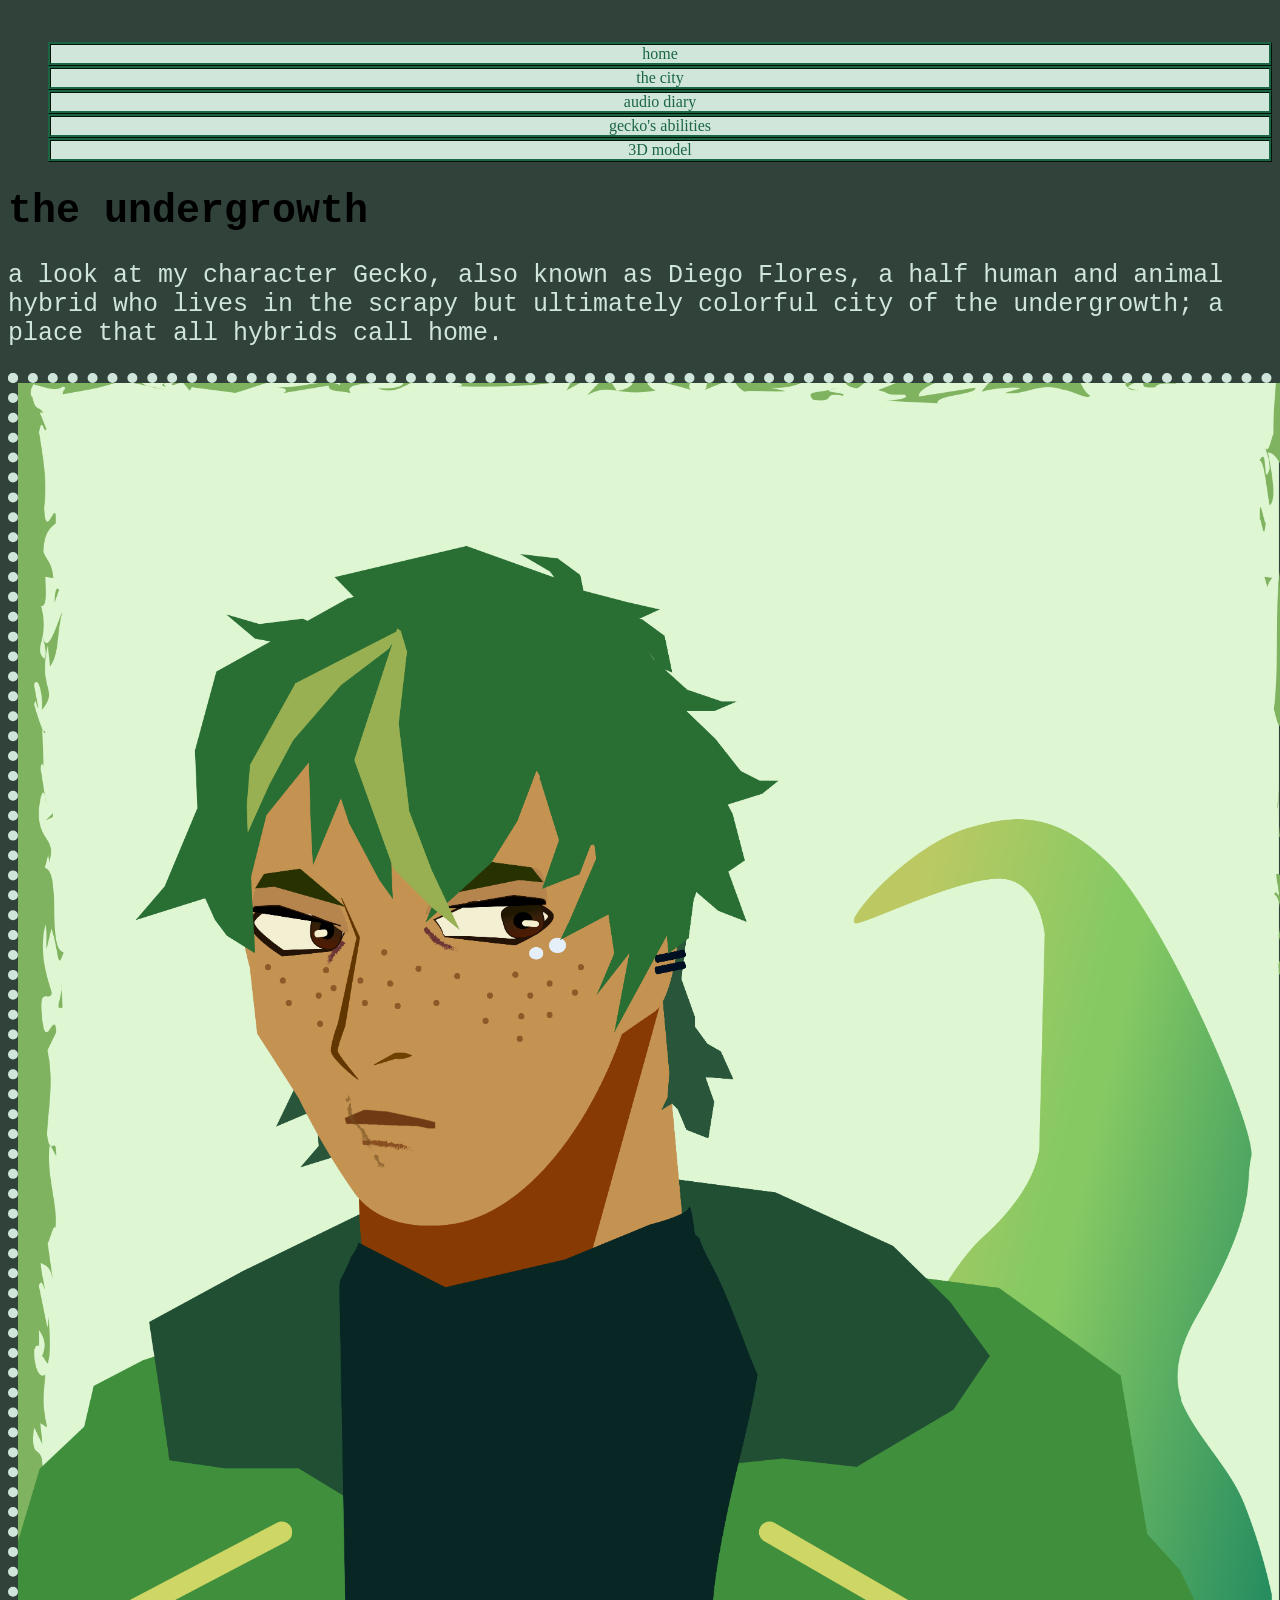
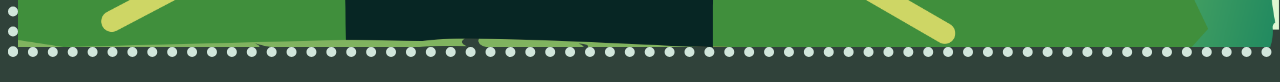
<file: index.html>
<!DOCTYPE html>
<html>
<head>
	<style>
		ul{ list-style: none; 
		 }
	</style>
	<meta charset="utf-8">
	<meta name="viewport" content="width=device-width, initial-scale=1">
	<title>"the undergrowth"</title> 
	<link rel="stylesheet" type="text/css" href="styles.css">
</head>
<body>  
	<br>  
		<ul> 
			<li><a href="index.html">home</a></li> 
			<li><a href="landscape.html">the city</a></li> 
			<li><a href="audio.html">audio diary</a></li> 
			<li><a href="animation.html">gecko's abilities</a></li>
			<li><a href="model.html">3D model</a></li> 
		</ul>
	<h1>the undergrowth</h1>
	<p>a look at my character Gecko, also known as Diego Flores, a half human and animal hybrid who lives in the scrapy but ultimately colorful city of the undergrowth; a place that all hybrids call home. <p>
		<img src="images/portrait.png" alt="portrait of gecko">

</body>
</html>
</file>
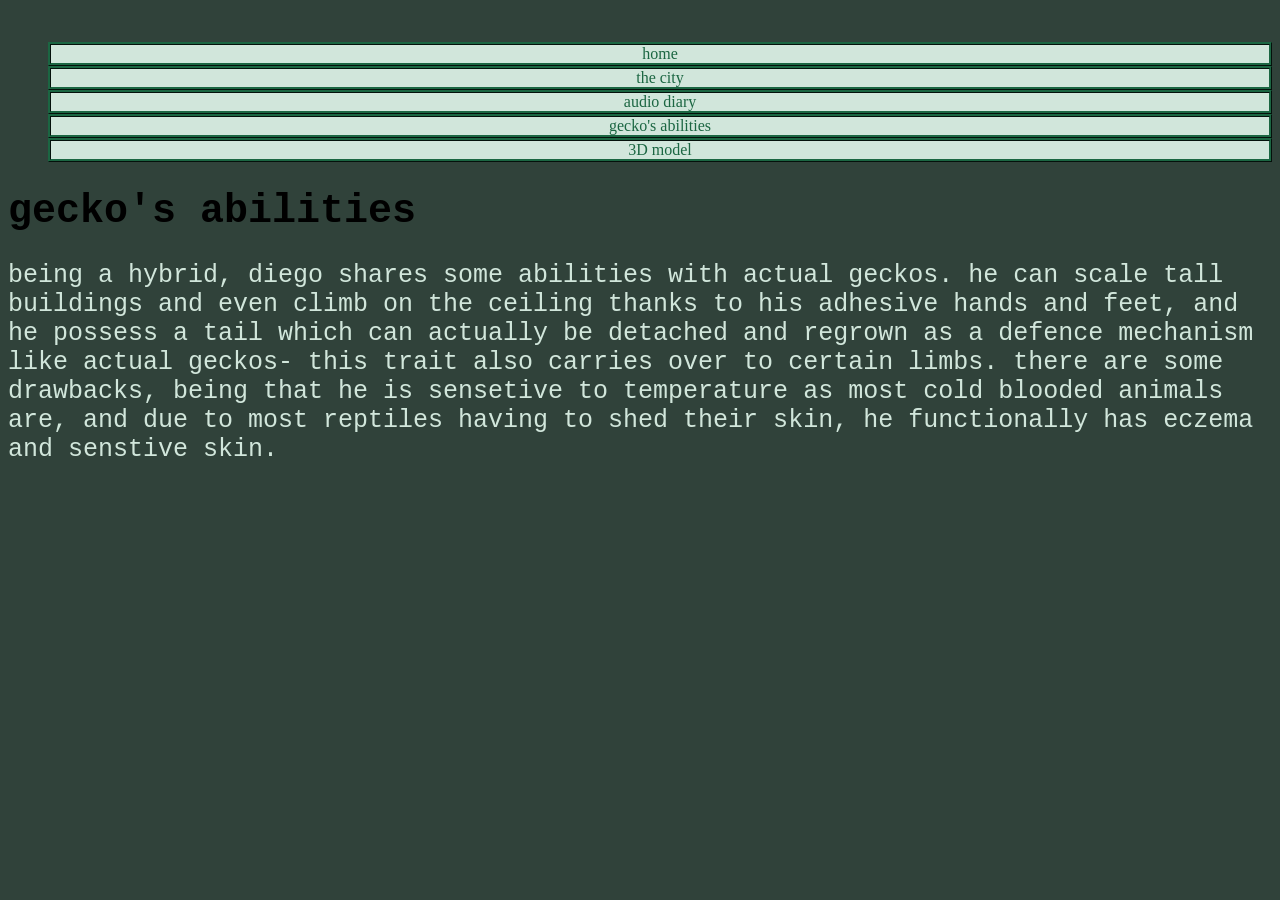
<file: animation.html>
<!DOCTYPE html>
<html>
<head>
	<style>
		ul{ list-style: none; 
		 }
	</style>
	<meta charset="utf-8">
	<meta name="viewport" content="width=device-width, initial-scale=1">
	<title>"abilities"</title> 
	<link rel="stylesheet" type="text/css" href="styles.css">
</head>
<body>  
	<br>  
		<ul> 
			<li><a href="index.html">home</a></li> 
			<li><a href="landscape.html">the city</a></li> 
			<li><a href="audio.html">audio diary</a></li> 
			<li><a href="animation.html">gecko's abilities</a></li>
			<li><a href="model.html">3D model</a></li> 
		</ul>
	<h1>gecko's abilities</h1>
	<p>being a hybrid, diego shares some abilities with actual geckos. he can scale tall buildings and even climb on the ceiling thanks to his adhesive hands and feet, and he possess a tail which can actually be detached and regrown as a defence mechanism like actual geckos- this trait also carries over to certain limbs. there are some drawbacks, being that he is sensetive to temperature as most cold blooded animals are, and due to most reptiles having to shed their skin, he functionally has eczema and senstive skin.<p>
<iframe width="560" height="315" src="https://www.youtube.com/embed/xfwnRMrdkLo?si=mgUnJJjEZ3J-lTdL" title="YouTube video player" frameborder="0" allow="accelerometer; autoplay; clipboard-write; encrypted-media; gyroscope; picture-in-picture; web-share" referrerpolicy="strict-origin-when-cross-origin" allowfullscreen></iframe>
</file>
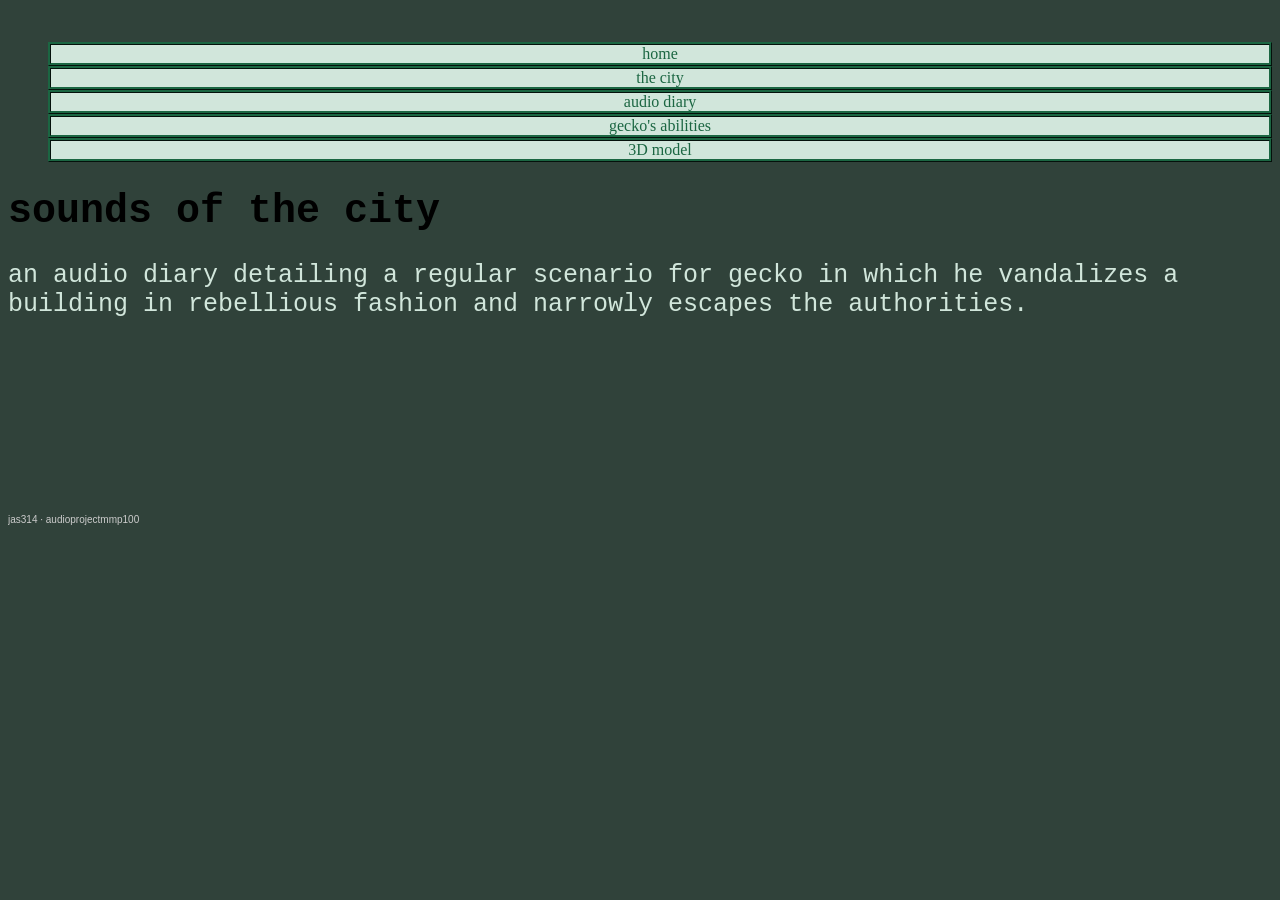
<file: audio.html>
<!DOCTYPE html>
<html>
<head>
	<style>
		ul{ list-style: none; 
		 }
	</style>
	<meta charset="utf-8">
	<meta name="viewport" content="width=device-width, initial-scale=1">
	<title>"sounds of the city"</title> 
	<link rel="stylesheet" type="text/css" href="styles.css">
</head>
<body>  
	<br>  
		<ul> 
			<li><a href="index.html">home</a></li> 
			<li><a href="landscape.html">the city</a></li> 
			<li><a href="audio.html">audio diary</a></li> 
			<li><a href="animation.html">gecko's abilities</a></li>
			<li><a href="model.html">3D model</a></li> 
		</ul>
	<h1>sounds of the city</h1>
	<p>an audio diary detailing a regular scenario for gecko in which he vandalizes a building in rebellious fashion and narrowly escapes the authorities.</p>
	
	<iframe width="100%" height="166" scrolling="no" frameborder="no" allow="autoplay; encrypted-media" src="https://w.soundcloud.com/player/?url=https%3A//api.soundcloud.com/tracks/soundcloud%3Atracks%3A2344157306%3Fsecret_token%3Ds-0VOlsQhmaNr&color=%2322522b&auto_play=false&hide_related=false&show_comments=true&show_user=true&show_reposts=false&show_teaser=true"></iframe><div style="font-size: 10px; color: #cccccc;line-break: anywhere;word-break: normal;overflow: hidden;white-space: nowrap;text-overflow: ellipsis; font-family: Interstate,Lucida Grande,Lucida Sans Unicode,Lucida Sans,Garuda,Verdana,Tahoma,sans-serif;font-weight: 100;"><a href="https://soundcloud.com/jas314" title="jas314" target="_blank" style="color: #cccccc; text-decoration: none;">jas314</a> · <a href="https://soundcloud.com/jas314/audioprojectmmp100/s-0VOlsQhmaNr" title="audioprojectmmp100" target="_blank" style="color: #cccccc; text-decoration: none;">audioprojectmmp100</a></div>
</body> 
</html>
</file>
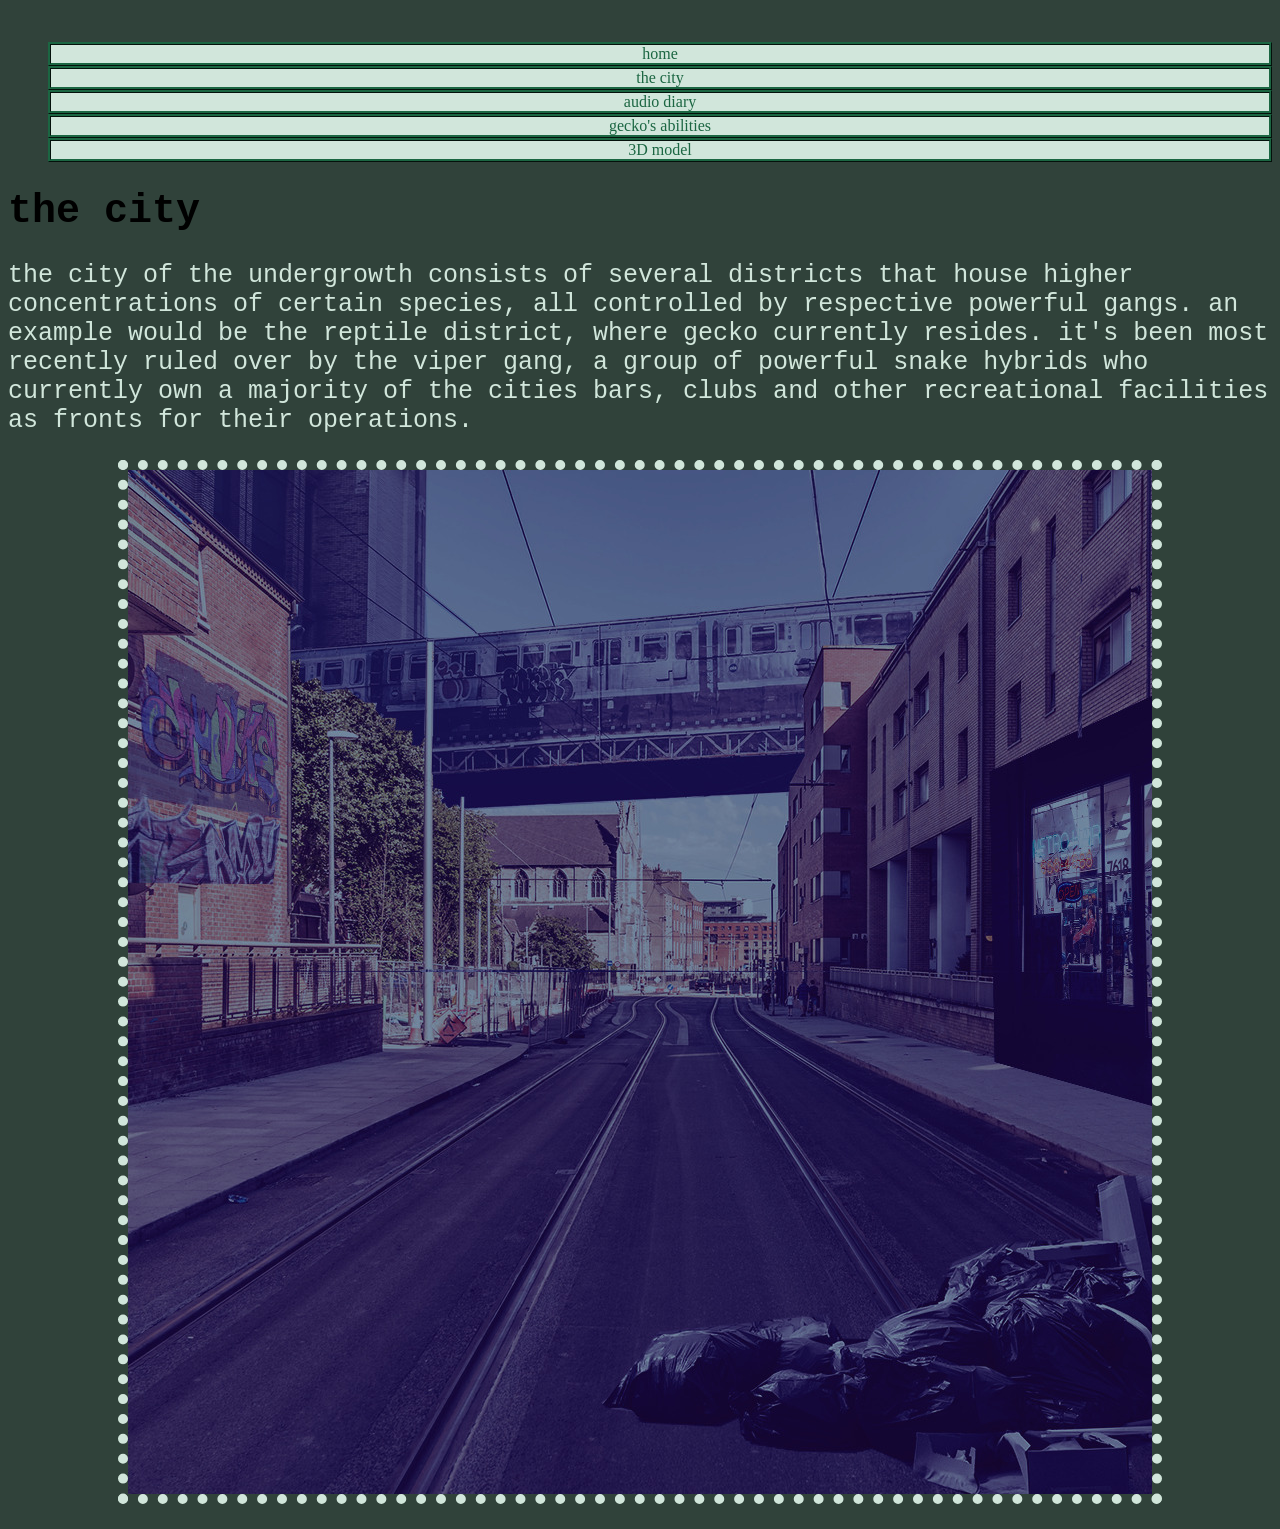
<file: landscape.html>
<!DOCTYPE html>
<html>
<head>
	<style>
		ul{ list-style: none; 
		 }
	</style>
	<meta charset="utf-8">
	<meta name="viewport" content="width=device-width, initial-scale=1">
	<title>"the city"</title> 
	<link rel="stylesheet" type="text/css" href="styles.css">
</head>
<body>  
	<br>  
		<ul> 
			<li><a href="index.html">home</a></li> 
			<li><a href="landscape.html">the city</a></li> 
			<li><a href="audio.html">audio diary</a></li> 
			<li><a href="animation.html">gecko's abilities</a></li>
			<li><a href="model.html">3D model</a></li> 
		</ul>
	<h1>the city</h1>
	<p>the city of the undergrowth consists of several districts that house higher concentrations of certain species, all controlled by respective powerful gangs. an example would be the reptile district, where gecko currently resides. it's been most recently ruled over by the viper gang, a group of powerful snake hybrids who currently own a majority of the cities bars, clubs and other recreational facilities as fronts for their operations.<p>
		<img src="images/landscape (1).jpg" alt="picture of the city"/>
</body> 
</html>
</file>
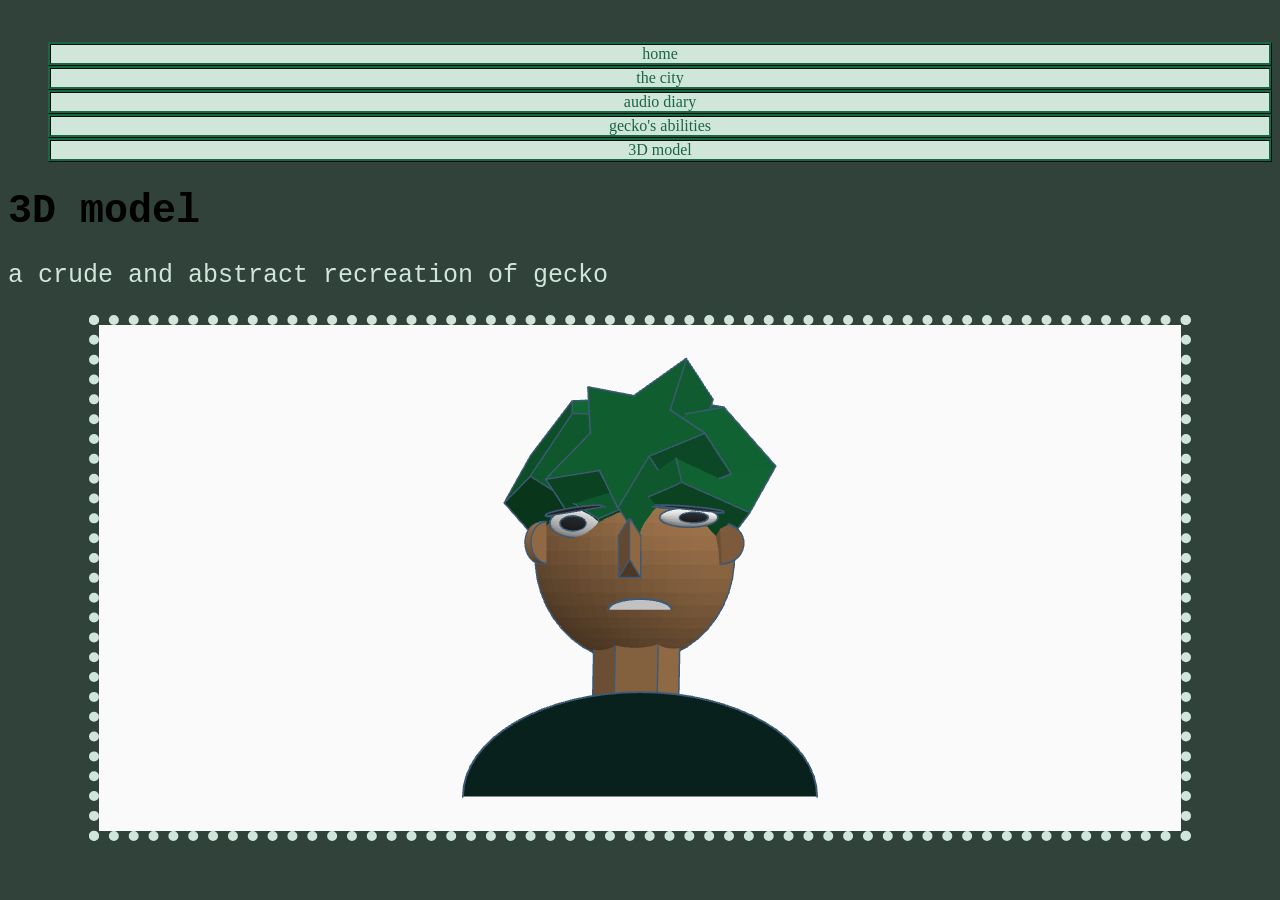
<file: model.html>
<!DOCTYPE html>
<html>
<head>
	<style>
		ul{ list-style: none; 
		 }
	</style>
	<meta charset="utf-8">
	<meta name="viewport" content="width=device-width, initial-scale=1">
	<title>"3D model"</title> 
	<link rel="stylesheet" type="text/css" href="styles.css">
</head>
<body>  
	<br>  
		<ul> 
			<li><a href="index.html">home</a></li> 
			<li><a href="landscape.html">the city</a></li> 
			<li><a href="audio.html">audio diary</a></li> 
			<li><a href="animation.html">gecko's abilities</a></li>
			<li><a href="model.html">3D model</a></li> 
		</ul>
	<h1>3D model</h1>
	<p>a crude and abstract recreation of gecko<p>
		
	<img src="images/gecko.png" alt="model of gecko">
</body>
</html>
</file>
<file: styles.css>
body{ 
   background-color:#30423A
} 
   h1{
   	color: #E1FAEF:;
   	font-family: courier;
   	font-size: 40px;
   }

   p{ 
   	color:#D1E6DB;
   	font-family: courier; 
   	font-size: 25px;
   } 

   img{display:block;
   	margin:auto;
   	border-style: dotted;
   	border-width: 10px;
      scale: 30x , 35px;
   }
   img {
  max-width: 100%;
  height: auto;
}

   ul li a{display: inline-block;
      text-align: center;
      border-style: ridge;
   }

   ul li a{ 
   display:block;
   color:#1B6642;
   text-align:center;
   padding: 30x,35x;
   padding-left: 10x;
   padding-right: 10x;
   border-color: #1B6642;
   background-color:#D1E6DB ;
   text-decoration: none;
}

ul li a:hover{
   background-color:#1B6642;
   color:#D1E6DB;
   font-size: 45px;
}
</file>
